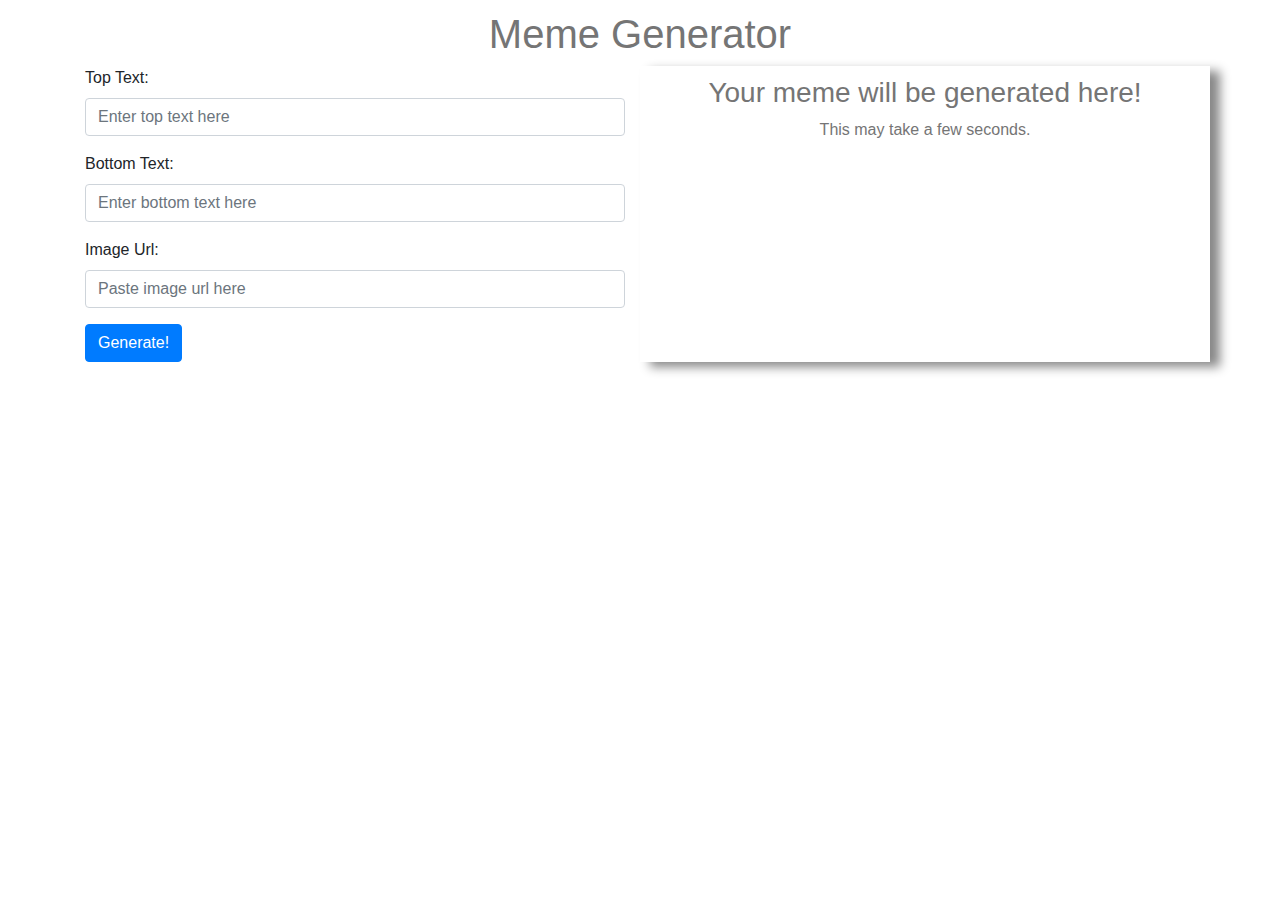
<file: hw1/public/home.html>
<!DOCTYPE html>
<html>
    <head>
     <!-- Required meta tags -->
     <meta charset="utf-8">
     <meta name="viewport" content="width=device-width, initial-scale=1, shrink-to-fit=no">
 
     <!-- Bootstrap CSS -->
     <link rel="stylesheet" href="https://maxcdn.bootstrapcdn.com/bootstrap/4.0.0/css/bootstrap.min.css" integrity="sha384-Gn5384xqQ1aoWXA+058RXPxPg6fy4IWvTNh0E263XmFcJlSAwiGgFAW/dAiS6JXm" crossorigin="anonymous">
    <style>
        .center {
    display: block;
    margin-left: auto;
    margin-right: auto;
    width: 50%;
    }
    </style>
     <title>Meme Generator</title>       
    </head>
    <body>
        <div class="container">
            <h1 style="text-align:center; font-weight:500; color: #757575; margin-top: 10px;">Meme Generator</h1>
            <div class="row">
                <form id="myForm" class="col-sm-6" autocomplete="off">
                    <div class="form-group">
                    <label for="top">Top Text:</label>
                    <input type="text" class="form-control alphaonly" id="top" placeholder="Enter top text here">
                    </div>
                    <div class="form-group">
                    <label for="bottom">Bottom Text:</label>
                    <input type="text" class="form-control alphaonly" id="bottom" placeholder="Enter bottom text here" >
                    </div>
                    <div class="form-group">
                        <label for="imageUrl">Image Url:</label>
                        <input type="text" class="form-control" id="imageUrl" placeholder="Paste image url here">
                    </div>
                    <button type="button" id="buttonSave" class="btn btn-primary">Generate!</button>
                </form>

                <div id="imageBox" class="col-sm-6" style="box-shadow: 10px 5px 10px #888888;">
                    <h3 style="text-align:center; font-weight:500; color: #757575; margin-top: 10px;">Your meme will be generated here!</h3>
                    <h6 style="text-align:center; font-weight:400; color: #757575; margin-top: 10px;">This may take a few seconds.</h6>
                </div>
            </div>
        </div>

        <!-- Optional JavaScript -->
        <!-- jQuery first, then Popper.js, then Bootstrap JS -->
        <script src="https://code.jquery.com/jquery-3.2.1.slim.min.js" integrity="sha384-KJ3o2DKtIkvYIK3UENzmM7KCkRr/rE9/Qpg6aAZGJwFDMVNA/GpGFF93hXpG5KkN" crossorigin="anonymous"></script>
        <script src="https://cdnjs.cloudflare.com/ajax/libs/popper.js/1.12.9/umd/popper.min.js" integrity="sha384-ApNbgh9B+Y1QKtv3Rn7W3mgPxhU9K/ScQsAP7hUibX39j7fakFPskvXusvfa0b4Q" crossorigin="anonymous"></script>
        <script src="https://maxcdn.bootstrapcdn.com/bootstrap/4.0.0/js/bootstrap.min.js" integrity="sha384-JZR6Spejh4U02d8jOt6vLEHfe/JQGiRRSQQxSfFWpi1MquVdAyjUar5+76PVCmYl" crossorigin="anonymous"></script>
        <script src = "https://ajax.googleapis.com/ajax/libs/jquery/3.2.1/jquery.min.js"></script>

        <script type="text/javascript">
            $(document).ready(function() {
                
            });
            $('.alphaonly').bind('keyup blur',function(){ 
                var node = $(this);
                node.val(node.val().replace(/[^a-z]/g,'') ); }
            );
            $('#buttonSave').on('click',function(){

                var request;
                if($('#imageUrl').val()==''){
                    alert("Image Url is required!");
                    return;
                }
                request = $.ajax({
                    url: "/input",
                    type: "post",
                    data: {
                        top : $('#top').val(),
                        bottom : $('#bottom').val(),
                        imageUrl : $('#imageUrl').val(),
                    }
                });

                request.done(function (response, textStatus, jqXHR){
                    var obj = jQuery.parseJSON(response);
                    $('#imageBox').html('<h3 style="text-align:center; font-weight:500; color: #757575; margin-top: 10px;">Meme is generated!</h3>'+
                    '<img src="'+obj.url+'" width="50%" height="50%" class="center">');
                    $('#top').val('');
                    $('#bottom').val('');
                    $('#imageUrl').val('');

                });

                request.fail(function (jqXHR, textStatus, errorThrown){
                    console.error(
                        "The following error occurred: "+
                        textStatus, errorThrown
                    );
                });
            });
        </script>

    
    </body>

</html>
</file>
